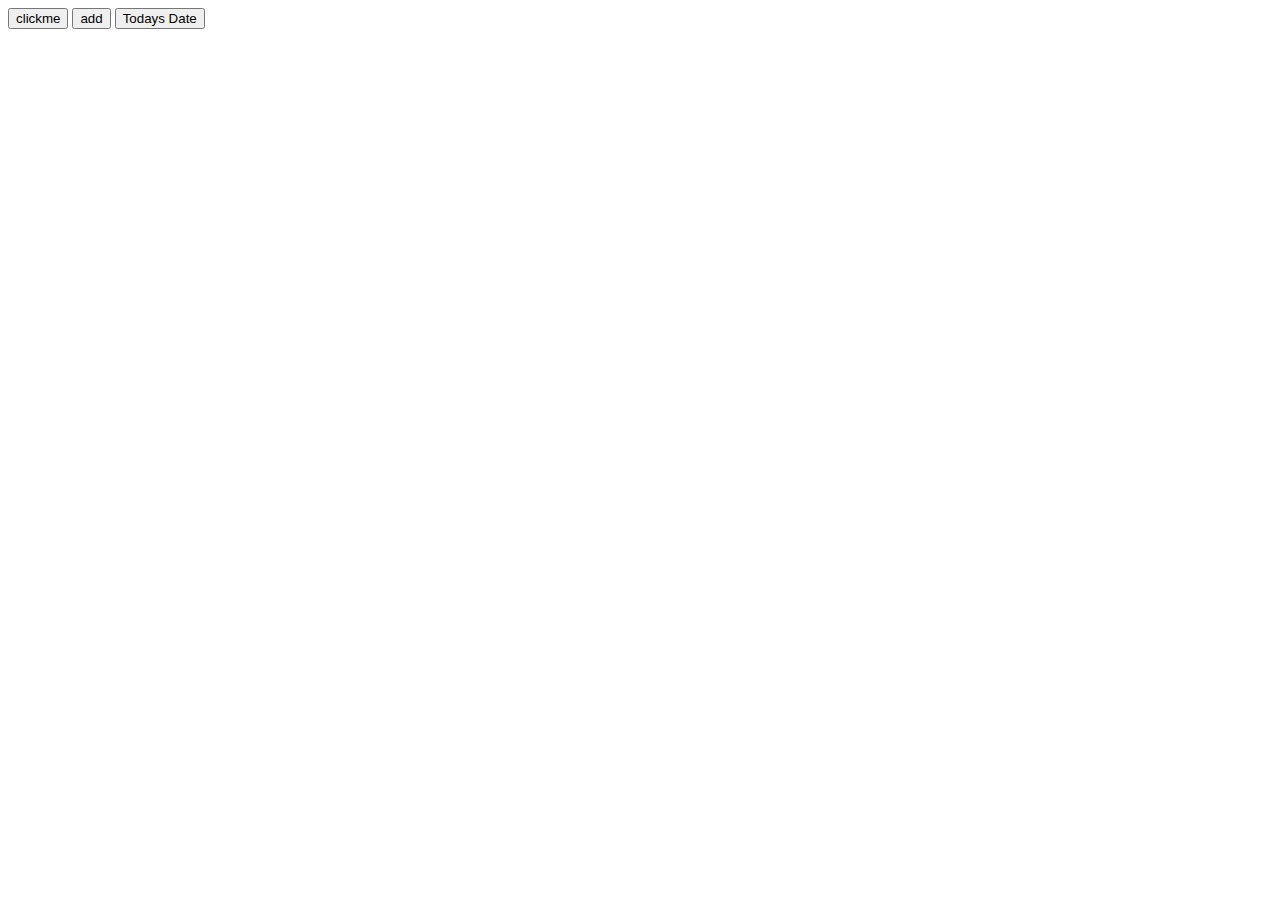
<file: index.html>
<!DOCTYPE html>
<html lang="en">
<head>
    <meta charset="UTF-8">
    <title>Title</title>
    <script type="text/javascript" src="app.js"></script>
</head>
<body>
<input type="button" id="clickBtn" onclick="fun()" value="clickme">
<input type="button" id="bt1" onclick="dd()" value="add">

<button onclick="this.innerHTML=Date()">Todays Date</button>
</body>
</html>
</file>
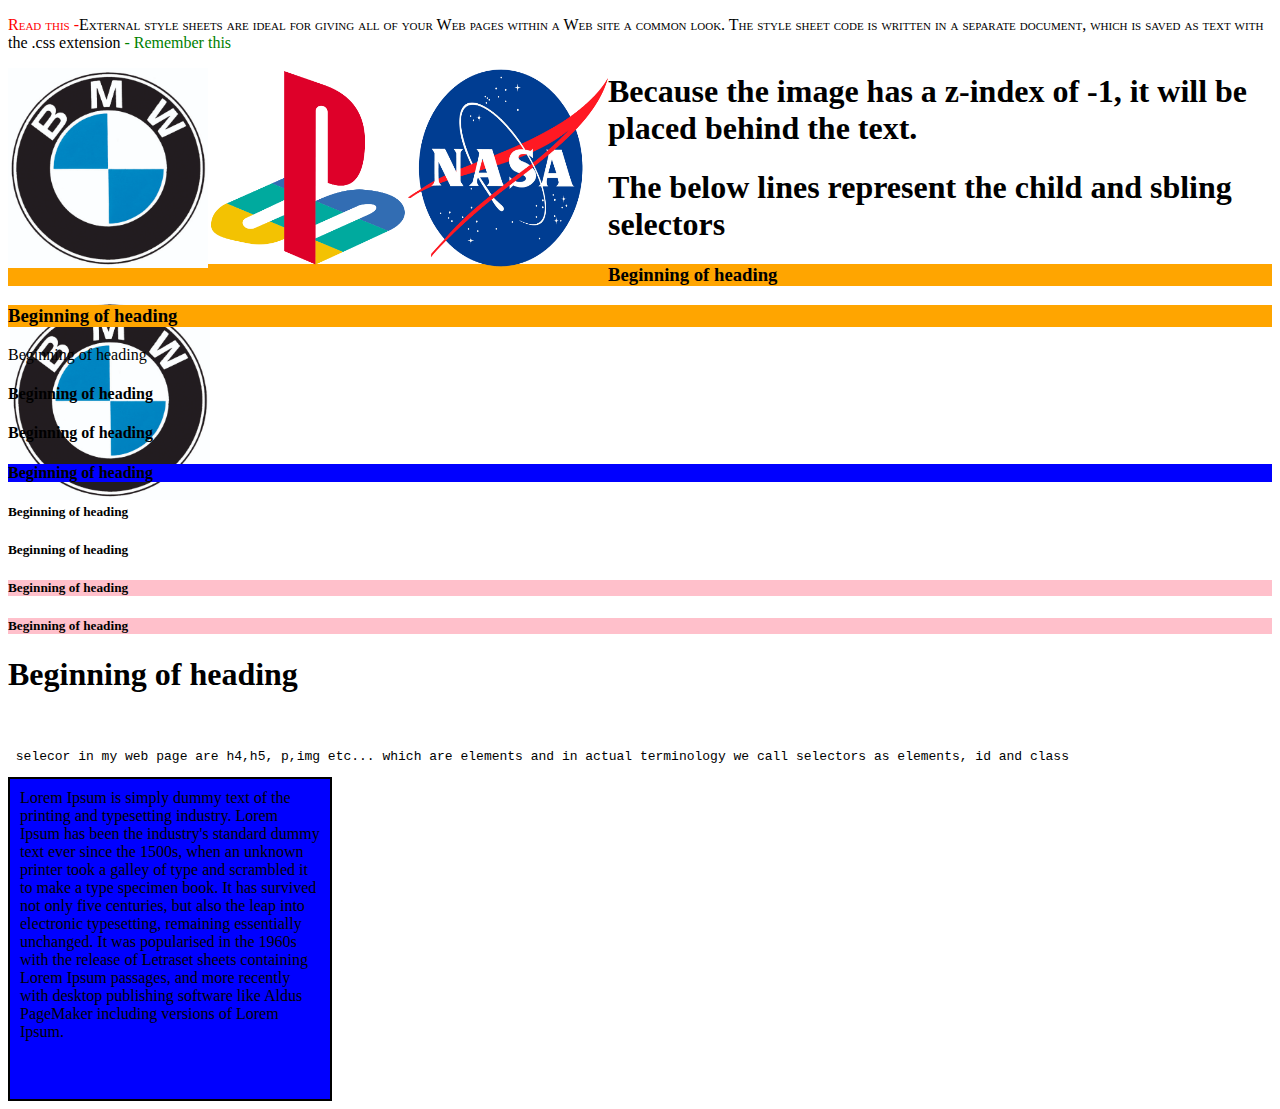
<file: sample.html>
<!DOCTYPE html>
<html lang="en">
<head>
    <meta charset="UTF-8">
    <title>Definitions and Descriptions</title>
    <link rel="stylesheet" href="styleSheet.css">
</head>
<body>
<p id="para">External style sheets are ideal for giving all of your Web pages within a Web site a common look.
    The style sheet code is written in a separate document, which is saved as text with the .css extension</p>
<div>
    <img src="Images\bmw.jpg" >
</div>
<div>
    <img src="Images\ps.png">
    <img src="Images\nasa.png">
</div>
<div>
    <img id="image" src="Images\bmw.jpg" >
    <h1>Because the image has a z-index of -1, it will be placed behind the text.</h1>

</div>
<div> <h1> The below lines represent the child and sbling selectors</h1></div>
<div>
    <h3> Beginning of heading </h3>
    <h3> Beginning of heading</h3>
    <span> Beginning of heading</span>
</div>
<div>
    <h4> Beginning of heading </h4>
    <h4> Beginning of heading</h4>

</div>
    <h4> Beginning of heading</h4>
<div>
    <h5>Beginning of heading </h5>
    <h5> Beginning of heading</h5>

</div>
<h5> Beginning of heading</h5>
<h5> Beginning of heading</h5>
<div><h1> Beginning of heading</h1>
</div>
<p class="gang"> Beginning of heading</p>
<div>
    <pre> selecor in my web page are h4,h5, p,img etc... which are elements and in actual terminology we call selectors as elements, id and class</pre>
</div>
<div id="box">
    Lorem Ipsum is simply dummy text of the printing and typesetting industry.
    Lorem Ipsum has been the industry's standard dummy text ever since the 1500s, when an unknown printer took a galley of type and scrambled it to make a type specimen book.
    It has survived not only five centuries, but also the leap into electronic typesetting, remaining essentially unchanged.
    It was popularised in the 1960s with the release of Letraset sheets containing Lorem Ipsum passages, and more recently with desktop publishing software like Aldus PageMaker including versions of Lorem Ipsum.
</div>
</body>
</html>
</file>
<file: styleSheet.css>
img{
    width:200px;
    height:200px;
    float:left;
    clear:right;

}
p::first-line {

    font-variant: small-caps;
    clear:left;
}
p::after {
    content: " - Remember this";
    color:green;
}
p::before {
    content: "Read this -";
    color:red;
}
#image {
    position: absolute;
    left: 10px;
    top: 300px;
    z-index: -1;
}
div > h3 {
    background-color: orange;
}
div + h4 {
    background-color: blue;
}
div ~ h5 {
    background-color: pink;
}
p.gang{
    visibility:hidden;
}

#box{
    width: 300px;
    height: 300px;
    padding:10px;
    border:2px solid black;
    background: blue;
}
</file>
